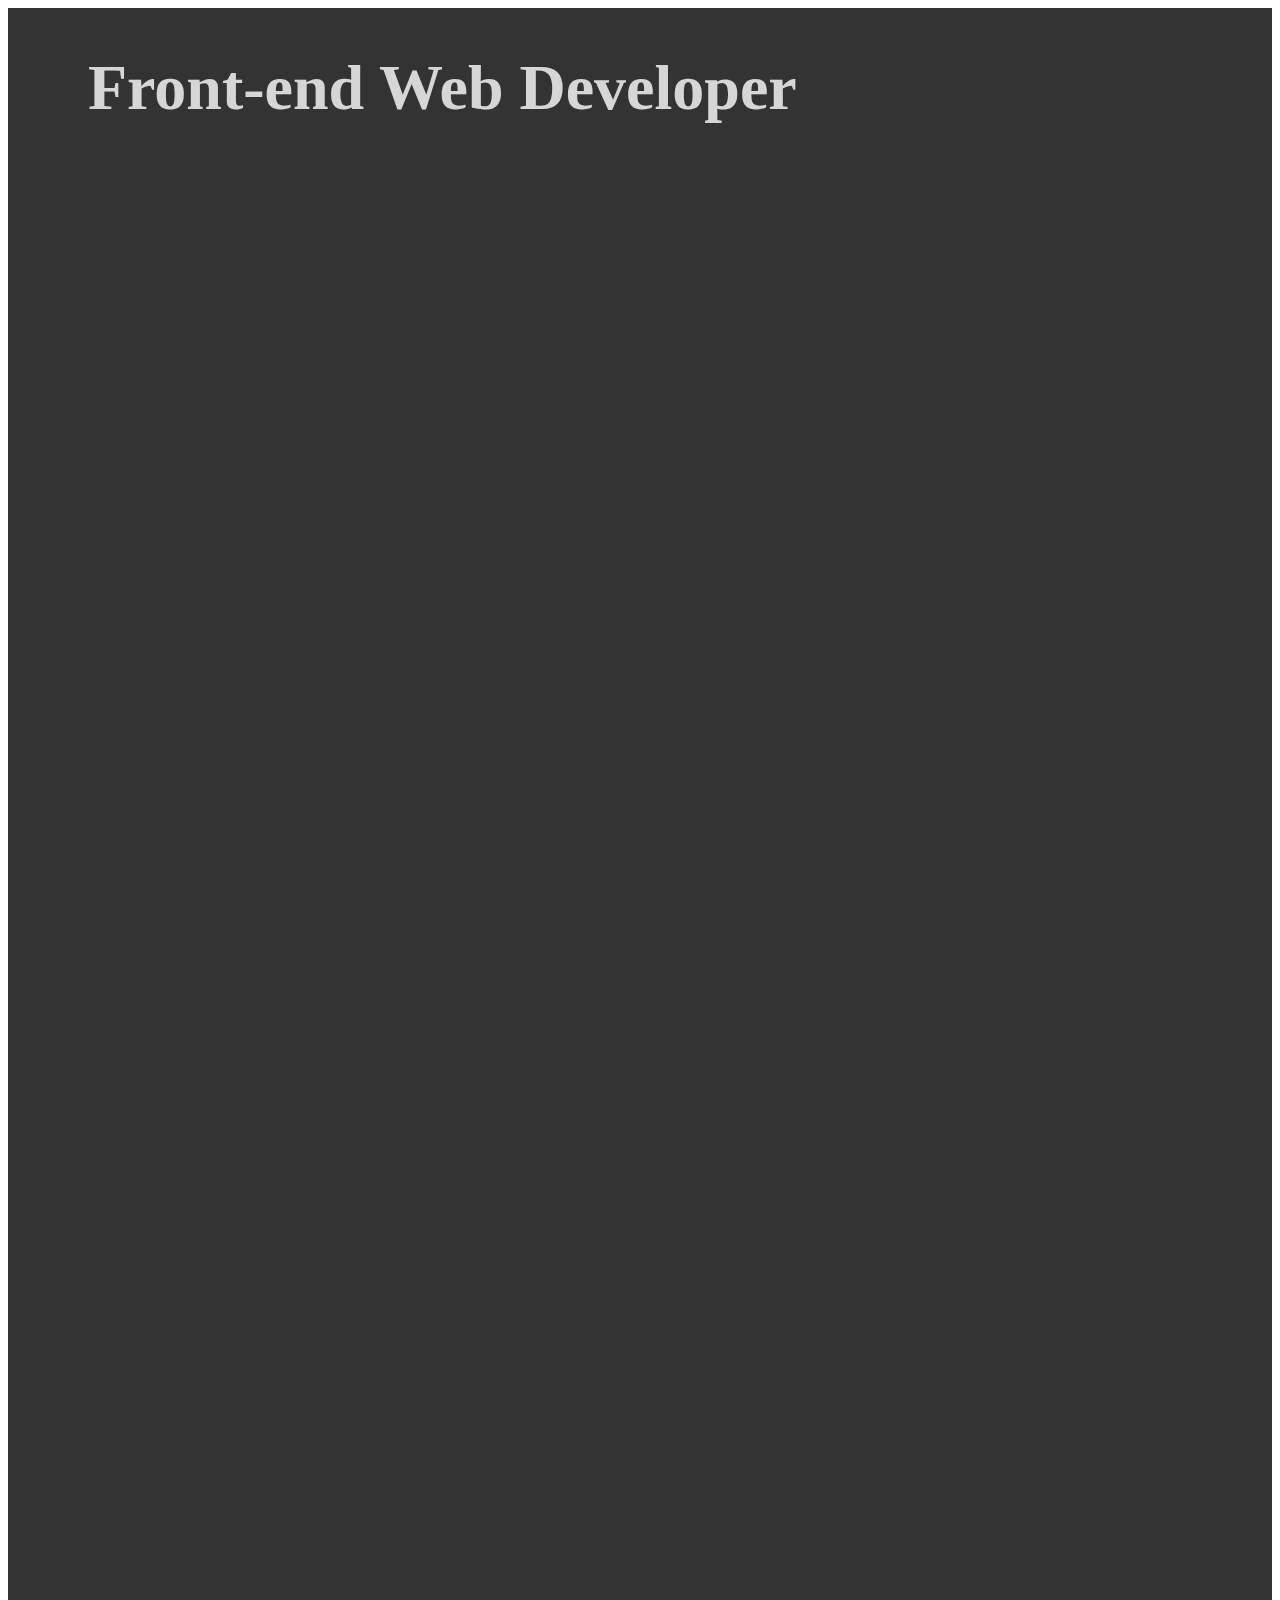
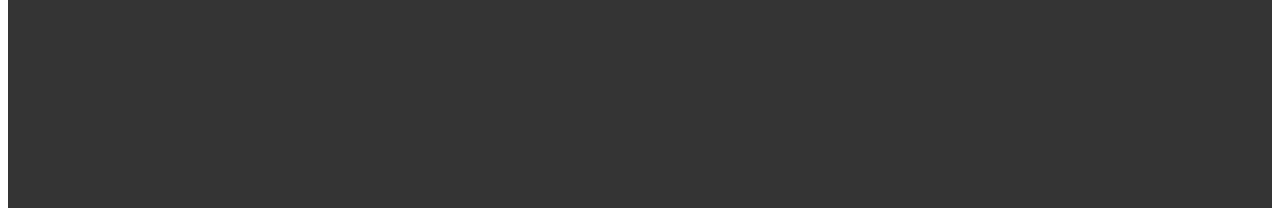
<file: index.html>
<!DOCTYPE html>
<html lang="en">

<head>
    <meta charset="UTF-8">
    <meta http-equiv="X-UA-Compatible" content="IE=edge">
    <meta name="viewport" content="width=device-width, initial-scale=1.0">

    <link rel="stylesheet" href="styles.css">

    <title>Document</title>
</head>

<body>

    <section class="section1">
        <div class="container container--main">
            <h1 class="title">Front-end Web Developer</h1>
        </div>
    </section>

    <section class="section2">
        <div class="container container--sub">
            <h1 class="title">Html, Css and JavaScript</h1>
        </div>
    </section>


    <script src="intersection.js" defer></script>
</body>

</html>
</file>
<file: styles.css>
.container {
  height: 100vh;
  white-space: nowrap;
  overflow: hidden;
  background-color: rgba(0, 0, 0, 0.8);
}
.container .title {
  font-size: 4rem;
  color: rgba(255, 255, 255, 0.8);
  transform: translateX(0);
  opacity: 0;
  transition: transform 0.6s ease-in, opacity 0.6s linear;
}

.title.is-visible {
  transform: translateX(80px);
  opacity: 1;
}/*# sourceMappingURL=styles.css.map */
</file>
